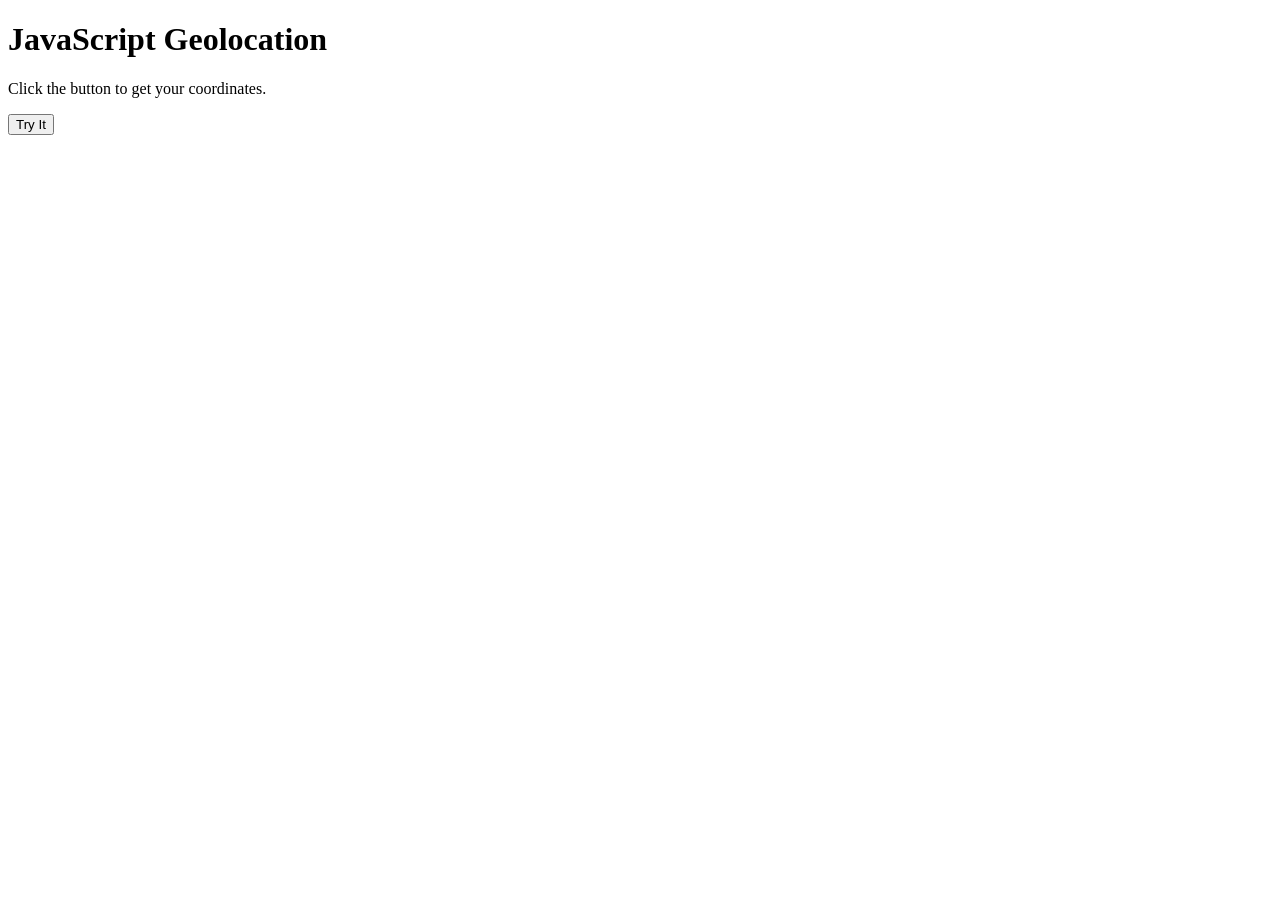
<file: location.html>
<!DOCTYPE html>
<html>
<body>
<h1>JavaScript Geolocation</h1>

<p>Click the button to get your coordinates.</p>

<button onclick="getLocation()">Try It</button>

<p id="demo"></p>

<script>
const x = document.getElementById("demo");

function getLocation() {
  try {
    navigator.geolocation.getCurrentPosition(showPosition);
  } catch(err) {
    x.innerHTML = err;
  }
}

function showPosition(position) {
  x.innerHTML = "Latitude: " + position.coords.latitude + 
  "<br>Longitude: " + position.coords.longitude;
}
</script>

</body>
</html>
</file>
